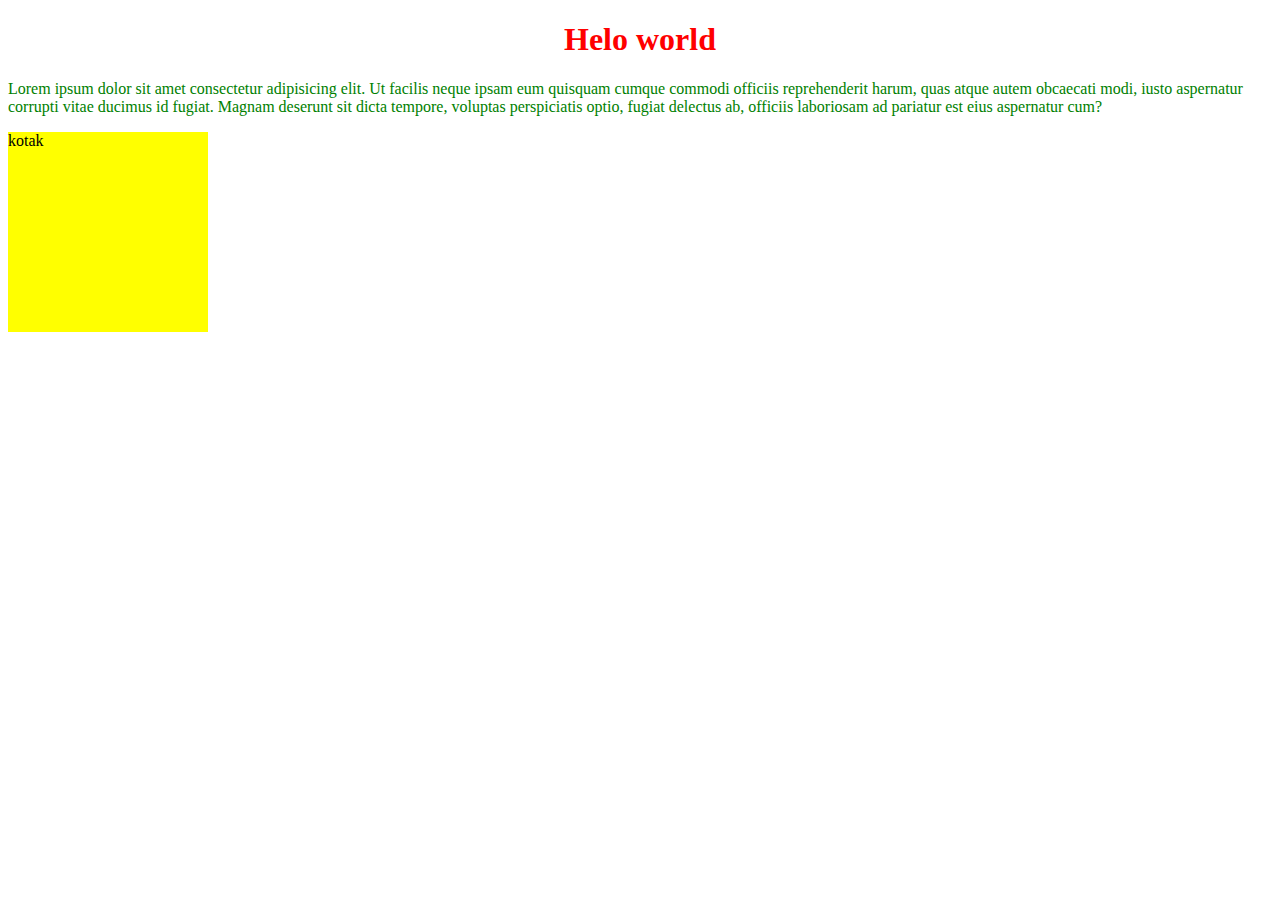
<file: css/index.html>
<!DOCTYPE html>
<html lang="en">
<head>
  <meta charset="UTF-8">
  <meta name="viewport" content="width=device-width, initial-scale=1.0">
  <title>Document</title>
  <link rel="stylesheet" href="assets/css/home.css">

  <!-- internal -->
  <style>
    /* p{
      color: blue;
    } */
  </style>
</head>
<body>
  <!-- inline -->
  <h1 style="color: red; text-align: center;">Helo world</h1>
  <p>Lorem ipsum dolor sit amet consectetur adipisicing elit. Ut facilis neque ipsam eum quisquam cumque commodi officiis reprehenderit harum, quas atque autem obcaecati modi, iusto aspernatur corrupti vitae ducimus id fugiat. Magnam deserunt sit dicta tempore, voluptas perspiciatis optio, fugiat delectus ab, officiis laboriosam ad pariatur est eius aspernatur cum?</p>
  <div>
    kotak
  </div>
</body>
</html>
</file>
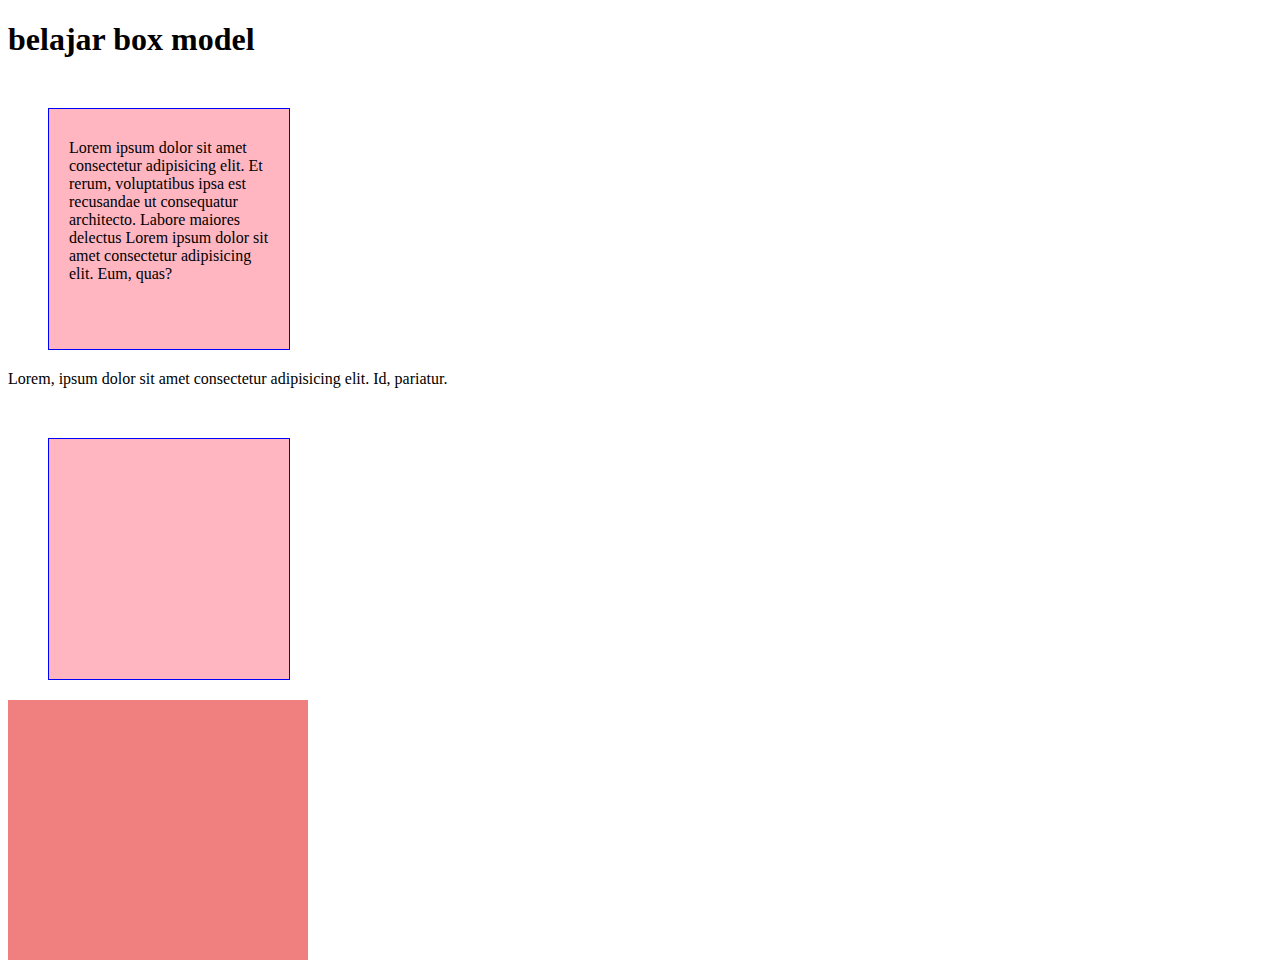
<file: css/box-model.html>
<!DOCTYPE html>
<html lang="en">
<head>
  <meta charset="UTF-8">
  <meta name="viewport" content="width=device-width, initial-scale=1.0">
  <title>Document</title>
  <style>
    .box{
      width: 200px;
      height: 180px;
      background-color: lightpink;
      /* padding-top: 30px;
      padding-left: 20px;
      padding-right: 20px;
      padding-bottom: 30px; */
      /* box-sizing: border-box; */
      padding: 30px 20px;
      /* margin-left: 40px;
      margin-top: 50px;
      margin-right: 40px;
      margin-bottom: 20px; */
      margin: 50px 40px 20px;
      /* border-width: 1px;
      border-style: solid;
      border-color: blue; */
      border: 1px solid blue;
    }
    .container{
      width: 300px;
      height: 260px;
      background-color: lightcoral;
    }
  </style>
</head>
<body>
    <h1>belajar box model</h1>

    <div class="box">
      Lorem ipsum dolor sit amet consectetur adipisicing elit. Et rerum, voluptatibus ipsa est recusandae ut consequatur architecto. Labore maiores delectus Lorem ipsum dolor sit amet consectetur adipisicing elit. Eum, quas?
    </div>
    <p>Lorem, ipsum dolor sit amet consectetur adipisicing elit. Id, pariatur.</p>
    <div class="box">

    </div>
    <div class="container"></div>
</body>
</html>
</file>
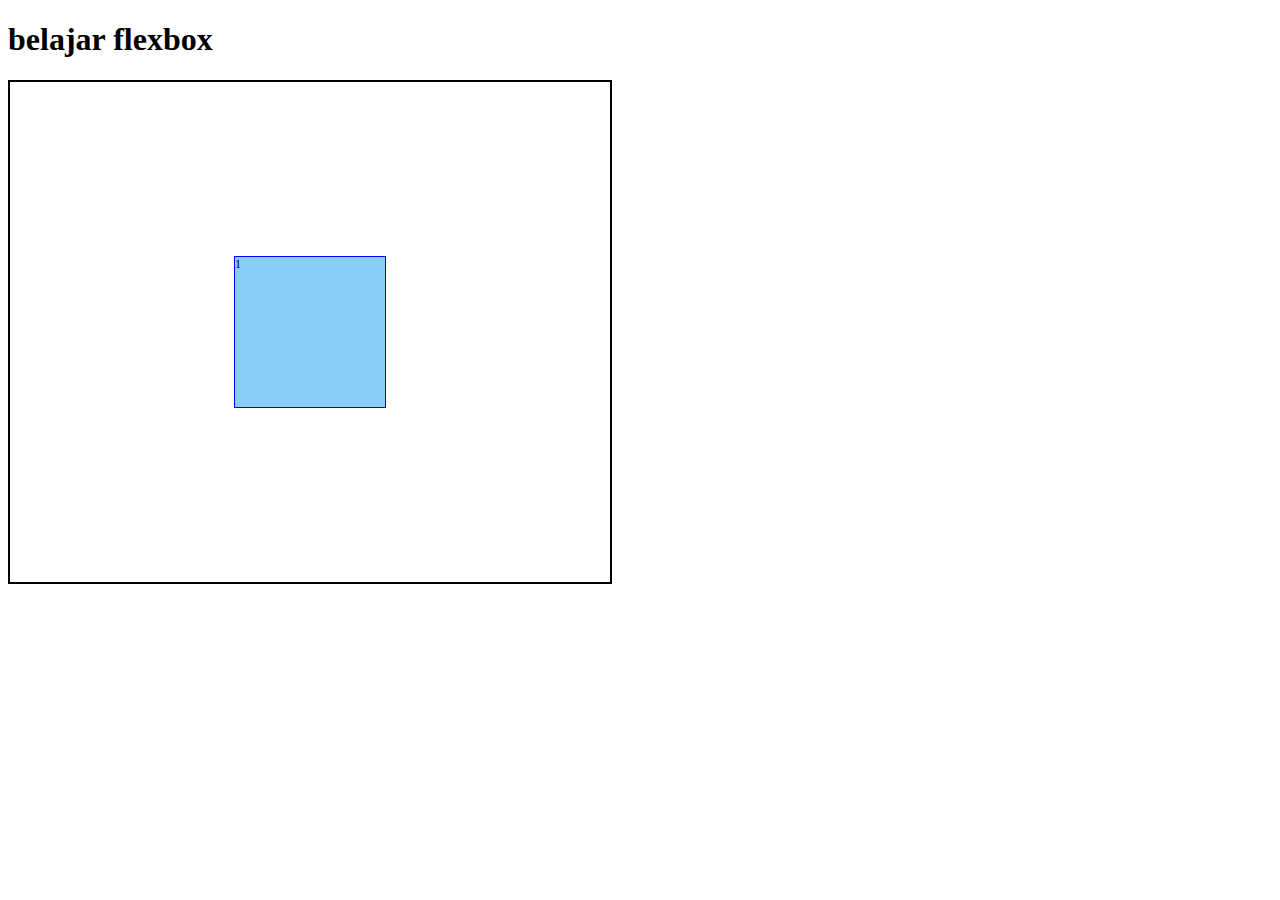
<file: css/flexbox.html>
<!DOCTYPE html>
<html lang="en">
<head>
  <meta charset="UTF-8">
  <meta name="viewport" content="width=device-width, initial-scale=1.0">
  <title>Document</title>
  <style>
    .container{
      width: 600px;
      height: 500px;
      border: 2px solid black;
      display: flex;
      justify-content: center;
      align-items: center;
      /* flex-direction: row;  */
      /* justify-content: center; 
      align-items: baseline; */
      /* flex-wrap: wrap; */
      /* gap: 30px; */
      /* row, coloum, row reverse coloum-reverse */
    }
    .box{
      width: 150px;
      height: 150px;
      border: 1px solid blue;
      background-color: lightskyblue;
      display: inline-block;
    }
    .satu{
      font-size: 12px;
    }
    .dua{
      font-size: 40px;
    }
    .tiga{
      font-size: 20px;
    }
  </style>
</head>
<body>
  <h1>belajar flexbox</h1>
  <div class="container">
    <div class="box satu">
    1
    </div>
    <!-- <div class="box dua">
      2
    </div>
    <div class="box tiga">
      3
    </div> -->
    <!-- <div class="box">
      4
    </div>
    <div class="box">
      5      
    </div>
    <div class="box">
      6
    </div>
    <div class="box">
      7
    </div>
    <div class="box">
      8
    </div>
    <div class="box">
      9
    </div> -->
   
  </div>
</body>
</html>
</file>
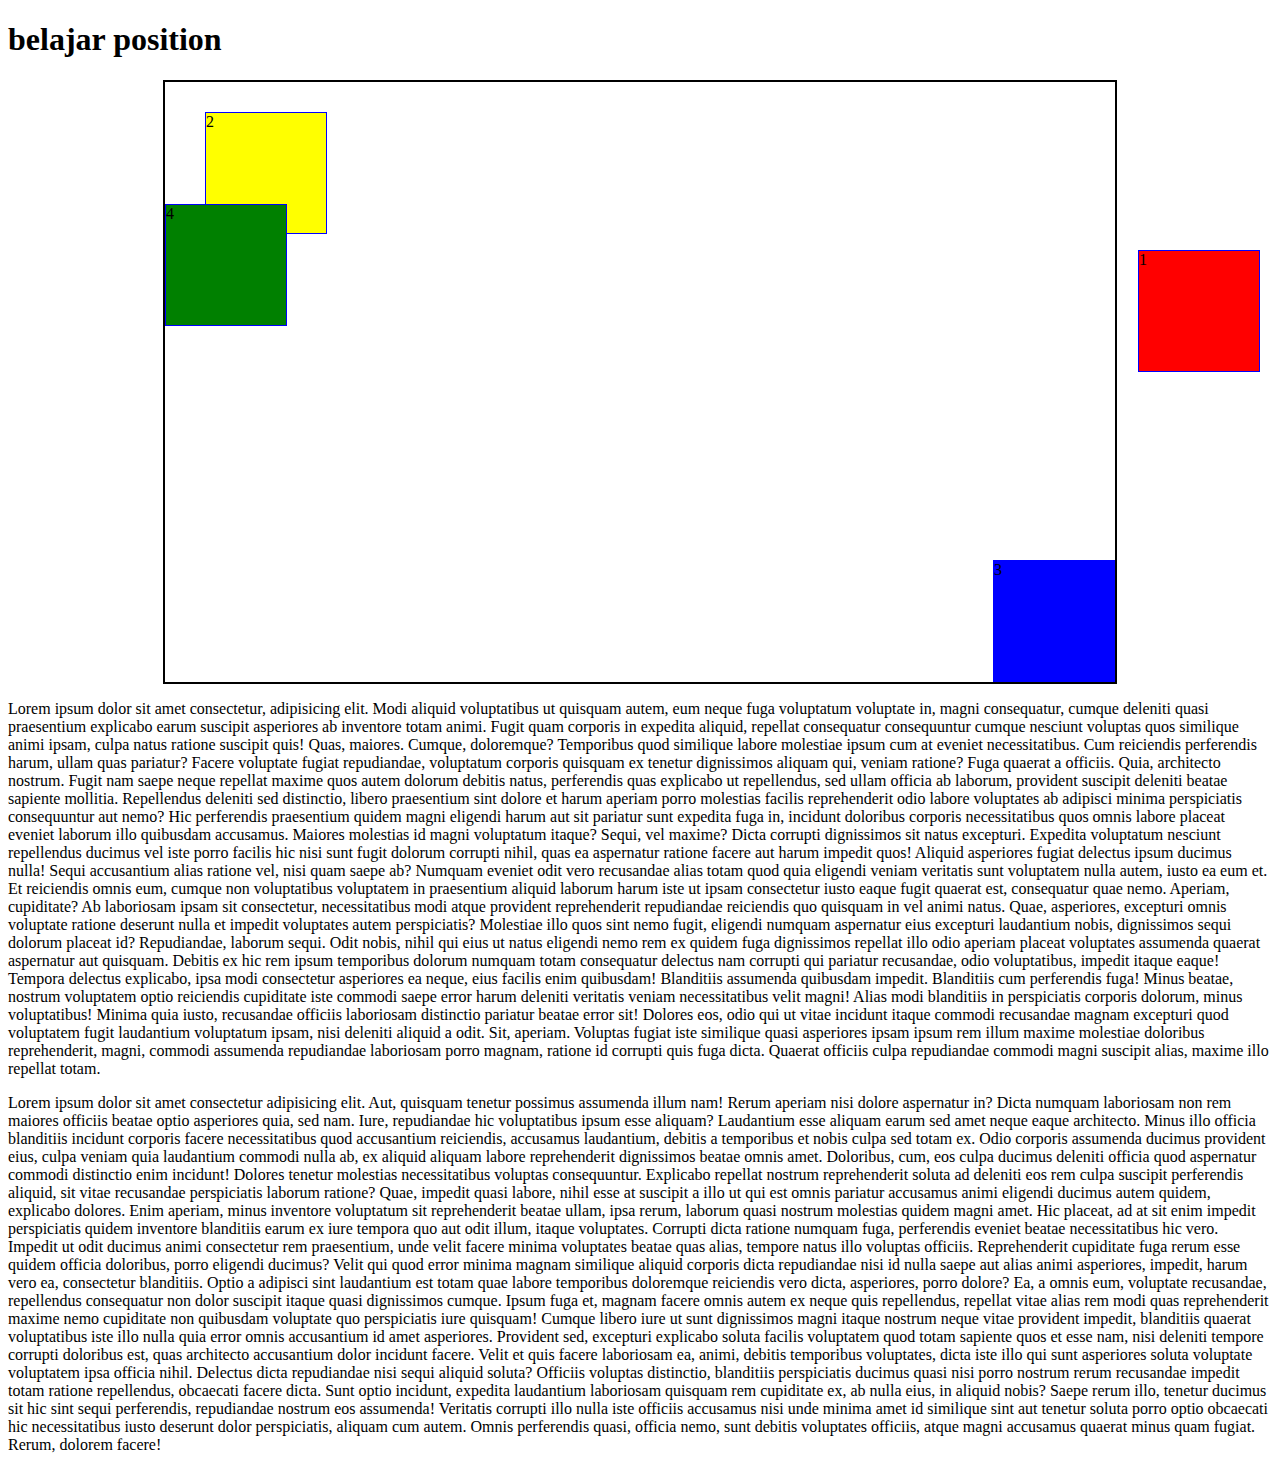
<file: css/position.html>
<!DOCTYPE html>
<html lang="en">
<head>
  <meta charset="UTF-8">
  <meta name="viewport" content="width=device-width, initial-scale=1.0">
  <title>Document</title>
  <style>
    .container{
      width: 950px;
      height: 600px;
      border: 2px solid black;
      margin-left: auto;
      margin-right: auto;
      position: relative;
    }
    .box{
      width: 120px;
      height: 120px;
      border: 1px solid blue;
     
    }
    .satu{
      background-color: red;
      position: fixed;
      right: 20px;
      top: 250px;
    }
    .dua{
      background-color: yellow;
      position: relative;
      left: 40px;
      top: 30px;
      /* right: ;
      top: ;
      bottom: ; */
    }
    .tiga{
      background-color: blue;
      position: absolute;
      right: 0;
      bottom: 0;
    }
    .empat{
      background-color: green;
      position: sticky;
      top: 40px;
    }
  </style>
</head>
<body>
  <h1>belajar position</h1>
  <div class="container">
    <div class="box satu">1</div>
    <div class="box dua">2</div>
    <div class="box tiga">3</div>
    <div class="box empat">4</div>
  </div>
  <p>Lorem ipsum dolor sit amet consectetur, adipisicing elit. Modi aliquid voluptatibus ut quisquam autem, eum neque fuga voluptatum voluptate in, magni consequatur, cumque deleniti quasi praesentium explicabo earum suscipit asperiores ab inventore totam animi. Fugit quam corporis in expedita aliquid, repellat consequatur consequuntur cumque nesciunt voluptas quos similique animi ipsam, culpa natus ratione suscipit quis! Quas, maiores. Cumque, doloremque? Temporibus quod similique labore molestiae ipsum cum at eveniet necessitatibus. Cum reiciendis perferendis harum, ullam quas pariatur? Facere voluptate fugiat repudiandae, voluptatum corporis quisquam ex tenetur dignissimos aliquam qui, veniam ratione? Fuga quaerat a officiis. Quia, architecto nostrum. Fugit nam saepe neque repellat maxime quos autem dolorum debitis natus, perferendis quas explicabo ut repellendus, sed ullam officia ab laborum, provident suscipit deleniti beatae sapiente mollitia. Repellendus deleniti sed distinctio, libero praesentium sint dolore et harum aperiam porro molestias facilis reprehenderit odio labore voluptates ab adipisci minima perspiciatis consequuntur aut nemo? Hic perferendis praesentium quidem magni eligendi harum aut sit pariatur sunt expedita fuga in, incidunt doloribus corporis necessitatibus quos omnis labore placeat eveniet laborum illo quibusdam accusamus. Maiores molestias id magni voluptatum itaque? Sequi, vel maxime? Dicta corrupti dignissimos sit natus excepturi. Expedita voluptatum nesciunt repellendus ducimus vel iste porro facilis hic nisi sunt fugit dolorum corrupti nihil, quas ea aspernatur ratione facere aut harum impedit quos! Aliquid asperiores fugiat delectus ipsum ducimus nulla! Sequi accusantium alias ratione vel, nisi quam saepe ab? Numquam eveniet odit vero recusandae alias totam quod quia eligendi veniam veritatis sunt voluptatem nulla autem, iusto ea eum et. Et reiciendis omnis eum, cumque non voluptatibus voluptatem in praesentium aliquid laborum harum iste ut ipsam consectetur iusto eaque fugit quaerat est, consequatur quae nemo. Aperiam, cupiditate? Ab laboriosam ipsam sit consectetur, necessitatibus modi atque provident reprehenderit repudiandae reiciendis quo quisquam in vel animi natus. Quae, asperiores, excepturi omnis voluptate ratione deserunt nulla et impedit voluptates autem perspiciatis? Molestiae illo quos sint nemo fugit, eligendi numquam aspernatur eius excepturi laudantium nobis, dignissimos sequi dolorum placeat id? Repudiandae, laborum sequi. Odit nobis, nihil qui eius ut natus eligendi nemo rem ex quidem fuga dignissimos repellat illo odio aperiam placeat voluptates assumenda quaerat aspernatur aut quisquam. Debitis ex hic rem ipsum temporibus dolorum numquam totam consequatur delectus nam corrupti qui pariatur recusandae, odio voluptatibus, impedit itaque eaque! Tempora delectus explicabo, ipsa modi consectetur asperiores ea neque, eius facilis enim quibusdam! Blanditiis assumenda quibusdam impedit. Blanditiis cum perferendis fuga! Minus beatae, nostrum voluptatem optio reiciendis cupiditate iste commodi saepe error harum deleniti veritatis veniam necessitatibus velit magni! Alias modi blanditiis in perspiciatis corporis dolorum, minus voluptatibus! Minima quia iusto, recusandae officiis laboriosam distinctio pariatur beatae error sit! Dolores eos, odio qui ut vitae incidunt itaque commodi recusandae magnam excepturi quod voluptatem fugit laudantium voluptatum ipsam, nisi deleniti aliquid a odit. Sit, aperiam. Voluptas fugiat iste similique quasi asperiores ipsam ipsum rem illum maxime molestiae doloribus reprehenderit, magni, commodi assumenda repudiandae laboriosam porro magnam, ratione id corrupti quis fuga dicta. Quaerat officiis culpa repudiandae commodi magni suscipit alias, maxime illo repellat totam.</p>
  <p>Lorem ipsum dolor sit amet consectetur adipisicing elit. Aut, quisquam tenetur possimus assumenda illum nam! Rerum aperiam nisi dolore aspernatur in? Dicta numquam laboriosam non rem maiores officiis beatae optio asperiores quia, sed nam. Iure, repudiandae hic voluptatibus ipsum esse aliquam? Laudantium esse aliquam earum sed amet neque eaque architecto. Minus illo officia blanditiis incidunt corporis facere necessitatibus quod accusantium reiciendis, accusamus laudantium, debitis a temporibus et nobis culpa sed totam ex. Odio corporis assumenda ducimus provident eius, culpa veniam quia laudantium commodi nulla ab, ex aliquid aliquam labore reprehenderit dignissimos beatae omnis amet. Doloribus, cum, eos culpa ducimus deleniti officia quod aspernatur commodi distinctio enim incidunt! Dolores tenetur molestias necessitatibus voluptas consequuntur. Explicabo repellat nostrum reprehenderit soluta ad deleniti eos rem culpa suscipit perferendis aliquid, sit vitae recusandae perspiciatis laborum ratione? Quae, impedit quasi labore, nihil esse at suscipit a illo ut qui est omnis pariatur accusamus animi eligendi ducimus autem quidem, explicabo dolores. Enim aperiam, minus inventore voluptatum sit reprehenderit beatae ullam, ipsa rerum, laborum quasi nostrum molestias quidem magni amet. Hic placeat, ad at sit enim impedit perspiciatis quidem inventore blanditiis earum ex iure tempora quo aut odit illum, itaque voluptates. Corrupti dicta ratione numquam fuga, perferendis eveniet beatae necessitatibus hic vero. Impedit ut odit ducimus animi consectetur rem praesentium, unde velit facere minima voluptates beatae quas alias, tempore natus illo voluptas officiis. Reprehenderit cupiditate fuga rerum esse quidem officia doloribus, porro eligendi ducimus? Velit qui quod error minima magnam similique aliquid corporis dicta repudiandae nisi id nulla saepe aut alias animi asperiores, impedit, harum vero ea, consectetur blanditiis. Optio a adipisci sint laudantium est totam quae labore temporibus doloremque reiciendis vero dicta, asperiores, porro dolore? Ea, a omnis eum, voluptate recusandae, repellendus consequatur non dolor suscipit itaque quasi dignissimos cumque. Ipsum fuga et, magnam facere omnis autem ex neque quis repellendus, repellat vitae alias rem modi quas reprehenderit maxime nemo cupiditate non quibusdam voluptate quo perspiciatis iure quisquam! Cumque libero iure ut sunt dignissimos magni itaque nostrum neque vitae provident impedit, blanditiis quaerat voluptatibus iste illo nulla quia error omnis accusantium id amet asperiores. Provident sed, excepturi explicabo soluta facilis voluptatem quod totam sapiente quos et esse nam, nisi deleniti tempore corrupti doloribus est, quas architecto accusantium dolor incidunt facere. Velit et quis facere laboriosam ea, animi, debitis temporibus voluptates, dicta iste illo qui sunt asperiores soluta voluptate voluptatem ipsa officia nihil. Delectus dicta repudiandae nisi sequi aliquid soluta? Officiis voluptas distinctio, blanditiis perspiciatis ducimus quasi nisi porro nostrum rerum recusandae impedit totam ratione repellendus, obcaecati facere dicta. Sunt optio incidunt, expedita laudantium laboriosam quisquam rem cupiditate ex, ab nulla eius, in aliquid nobis? Saepe rerum illo, tenetur ducimus sit hic sint sequi perferendis, repudiandae nostrum eos assumenda! Veritatis corrupti illo nulla iste officiis accusamus nisi unde minima amet id similique sint aut tenetur soluta porro optio obcaecati hic necessitatibus iusto deserunt dolor perspiciatis, aliquam cum autem. Omnis perferendis quasi, officia nemo, sunt debitis voluptates officiis, atque magni accusamus quaerat minus quam fugiat. Rerum, dolorem facere!</p>
</body>
</html>
</file>
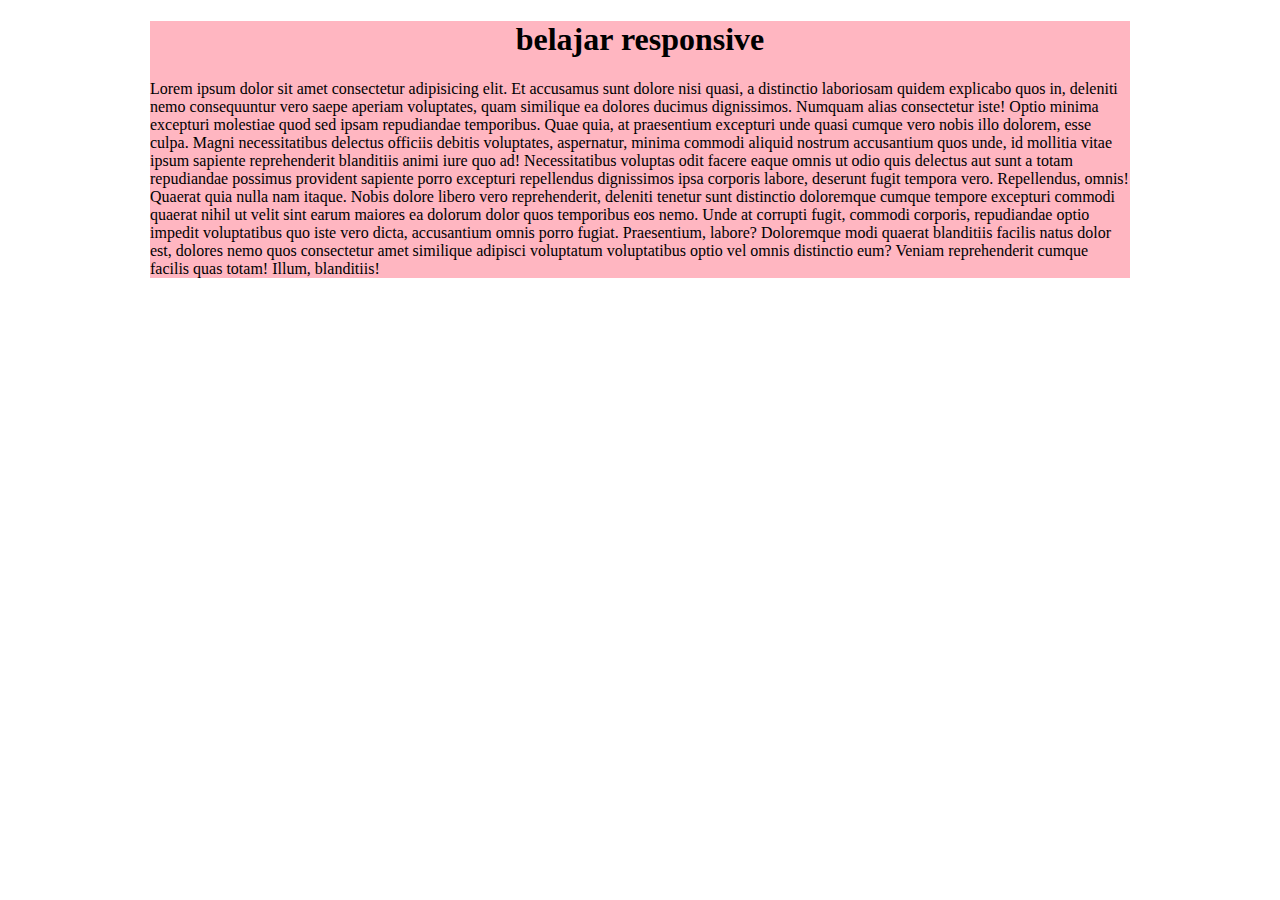
<file: css/responsive.html>
<!DOCTYPE html>
<html lang="en">
<head>
  <meta charset="UTF-8">
  <meta name="viewport" content="width=device-width, initial-scale=1.0">
  <title>Document</title>
  <style>
    /* desktop */
    html, body{
      padding: 0;
      margin: 0;
    }
    .container{
      width: 980px;
      margin-left: auto;
      margin-right: auto;
      background-color: lightpink;
    }
    .title{
      text-align: center;
    }

    /* table */
    @media screen and (max-width: 768px){
      .container{
        width: 500px;
        background-color: lightgreen;
      }
    }

    /* mobile */
    @media (max-width: 576px){
      .container{
        width: 100%;
        padding-left: 20px;
        padding-right: 20px;
        box-sizing: border-box;
        background-color: lightcoral;
      }
    }


  </style>
</head>
<body>
  <div class="container">
    <h1 class="title">belajar responsive</h1>
    <p>Lorem ipsum dolor sit amet consectetur adipisicing elit. Et accusamus sunt dolore nisi quasi, a distinctio laboriosam quidem explicabo quos in, deleniti nemo consequuntur vero saepe aperiam voluptates, quam similique ea dolores ducimus dignissimos. Numquam alias consectetur iste! Optio minima excepturi molestiae quod sed ipsam repudiandae temporibus. Quae quia, at praesentium excepturi unde quasi cumque vero nobis illo dolorem, esse culpa. Magni necessitatibus delectus officiis debitis voluptates, aspernatur, minima commodi aliquid nostrum accusantium quos unde, id mollitia vitae ipsum sapiente reprehenderit blanditiis animi iure quo ad! Necessitatibus voluptas odit facere eaque omnis ut odio quis delectus aut sunt a totam repudiandae possimus provident sapiente porro excepturi repellendus dignissimos ipsa corporis labore, deserunt fugit tempora vero. Repellendus, omnis! Quaerat quia nulla nam itaque. Nobis dolore libero vero reprehenderit, deleniti tenetur sunt distinctio doloremque cumque tempore excepturi commodi quaerat nihil ut velit sint earum maiores ea dolorum dolor quos temporibus eos nemo. Unde at corrupti fugit, commodi corporis, repudiandae optio impedit voluptatibus quo iste vero dicta, accusantium omnis porro fugiat. Praesentium, labore? Doloremque modi quaerat blanditiis facilis natus dolor est, dolores nemo quos consectetur amet similique adipisci voluptatum voluptatibus optio vel omnis distinctio eum? Veniam reprehenderit cumque facilis quas totam! Illum, blanditiis!</p>
  </div>
</body>
</html>
</file>
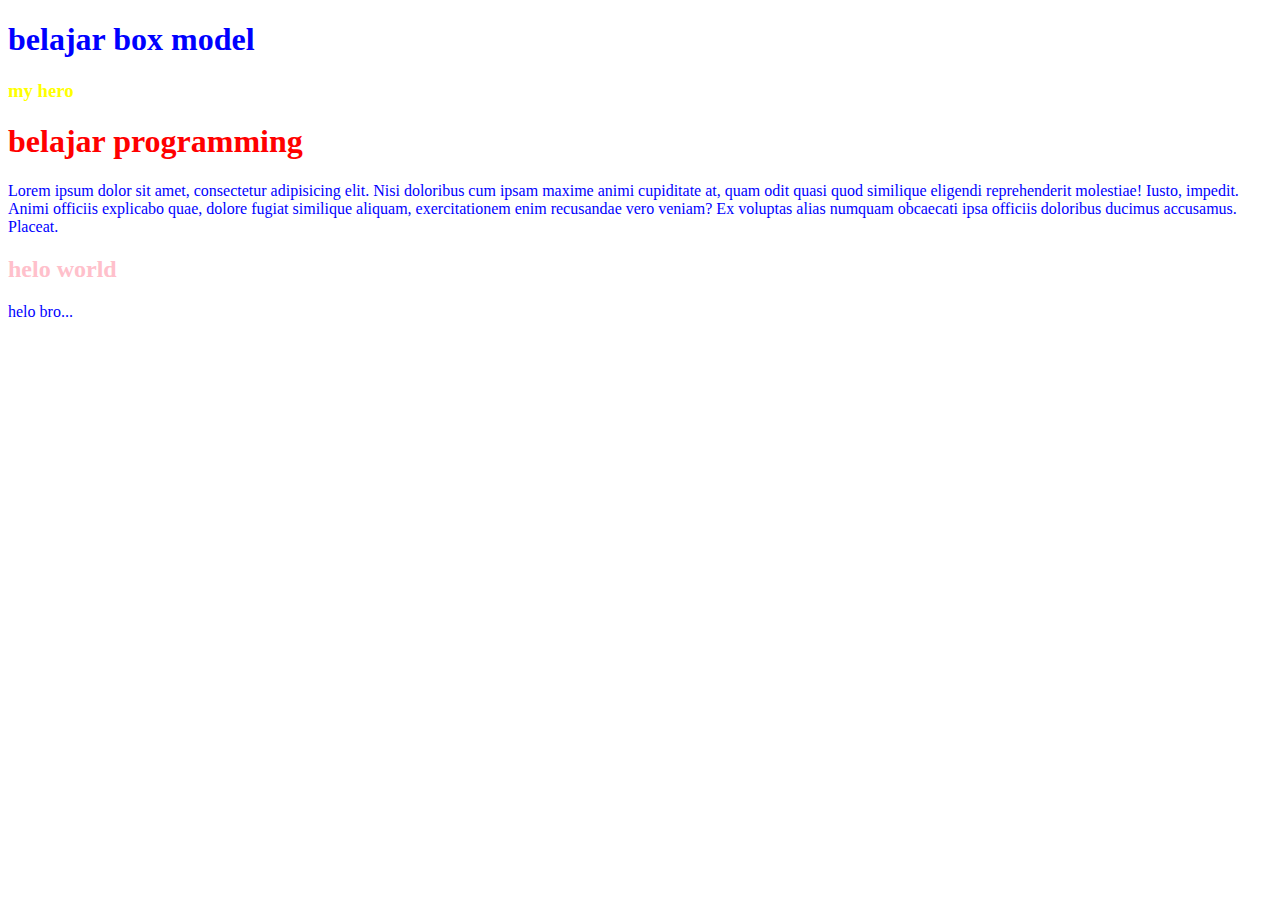
<file: css/selektor.html>
<!DOCTYPE html>
<html lang="en">
<head>
  <meta charset="UTF-8">
  <meta name="viewport" content="width=device-width, initial-scale=1.0">
  <title>Document</title>
  <style>
  /* h1{
    color: red;
  } */
  .title, .content{
    color: blue;
  }
  .sub-title{
    color: red;
  }
  /* .content{
    color: blue;
  } */
  .container h2{
    color: pink;
  }
  #hero{
    color: yellow;
  }
  </style>
</head>
<body>
  <h1 class="title">belajar box model</h1>
  <h3 id="hero">my hero</h3>
  
  <h1 class="sub-title">belajar programming</h1>

  <p class="content">
    Lorem ipsum dolor sit amet, consectetur adipisicing elit. Nisi doloribus cum ipsam maxime animi cupiditate at, quam odit quasi quod similique eligendi reprehenderit molestiae! Iusto, impedit. Animi officiis explicabo quae, dolore fugiat similique aliquam, exercitationem enim recusandae vero veniam? Ex voluptas alias numquam obcaecati ipsa officiis doloribus ducimus accusamus. Placeat.
  </p>
  <div class="container">
    <h2>helo world</h2>
  </div>
  <p class="title">helo bro...</p>
</body>
</html>
</file>
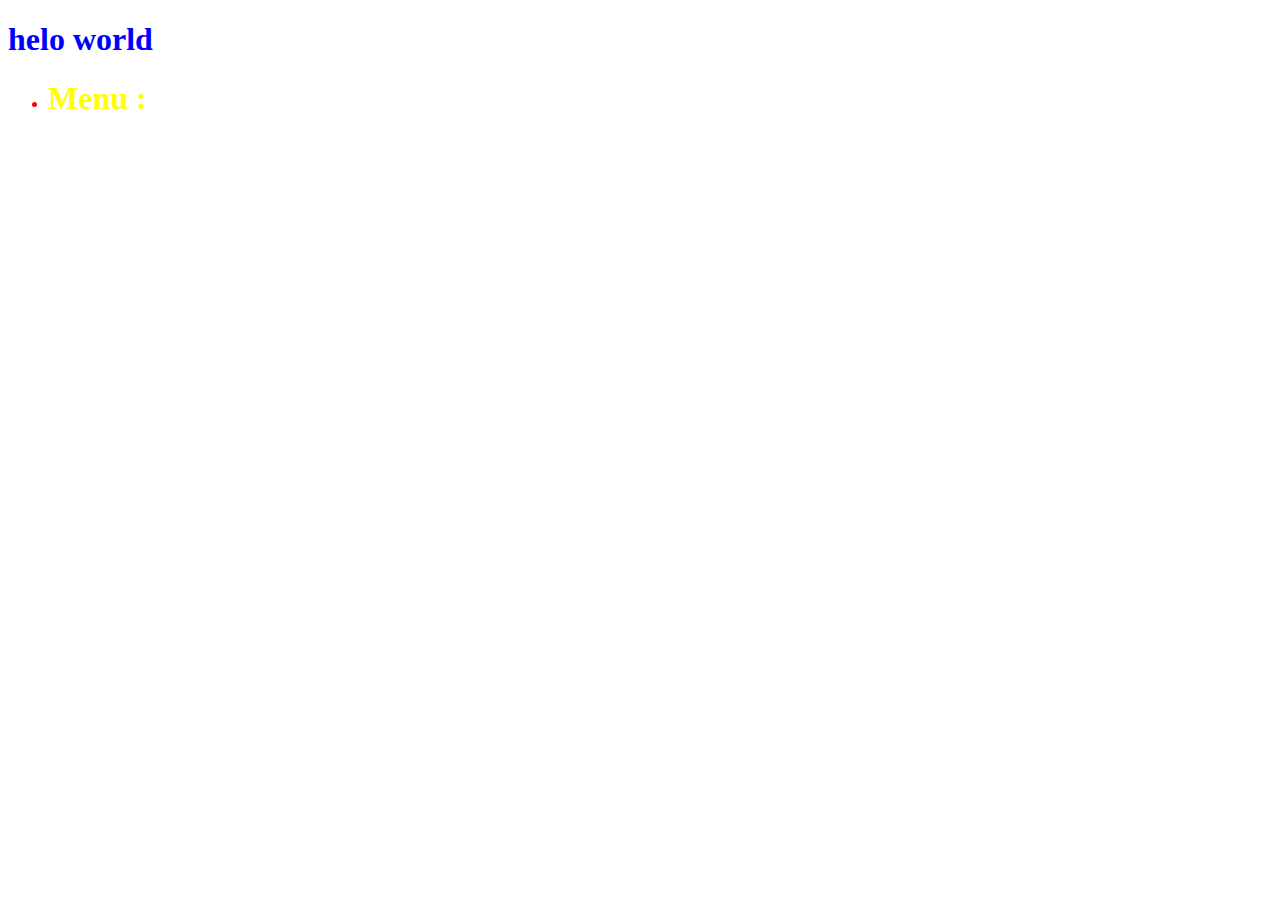
<file: css/specificity.html>
<!DOCTYPE html>
<html lang="en">
<head>
  <meta charset="UTF-8">
  <meta name="viewport" content="width=device-width, initial-scale=1.0">
  <title>Document</title>
  <style>
    /* berapa nilai spescificity dari selektor dibawah ini ? */
    /* 10 + 1 + 10 = 21 */
    .container h1.title{
      color: red;
    }
    /* berapakan nilai specificity dari selektor dibawah ini ? */
    /* 100 + 10 + 10 = 120 */
    #hero .container .title{
      color: blue;
    }
    /* dari seloktor di atas styling color yg digunakan merah atau biru? */

  /*  231 */
  /* 100+ 100 + 10 + 10 + 10 + 1 = 231 */
    #hero #sidebar .menu .list .item h1{
      color: green;
    }

    /* 220 */
    /* 223 */
    /* 1 + 100 + 1 + 100 + 10 + 1 + 10 = 223 */
    div#hero div#sidebar .menu li.item{
      color: red;
    }

  
    .item h1{
      color: yellow !important;
    }
    /* warna apa yg diterapkan */
    /* kuning */
    /* kuning */
  </style>
</head>
<body>
  <div id="hero">
    <div class="container">
      <h1 class="title">helo world</h1>
    </div>
    <div id="sidebar">
      <div class="menu">
        <ul class="list">
          <li class="item">
            <h1>Menu :</h1>
          </li>
        </ul>
      </div>
    </div>
  </div>
 
</body>
</html>
</file>
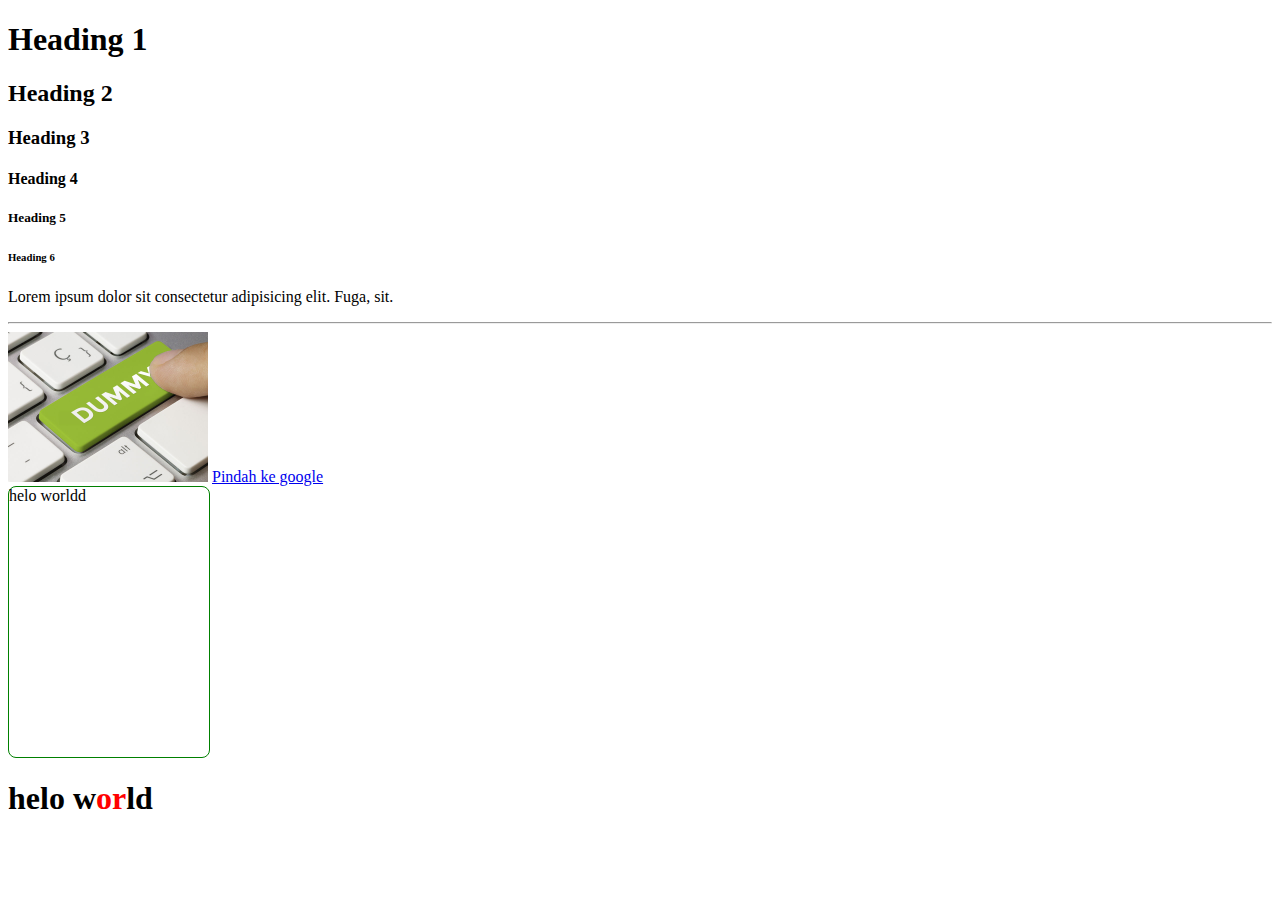
<file: html/basic.html>
<!DOCTYPE html>
<html lang="en">
<head>
    <meta charset="UTF-8">
    <meta name="viewport" content="width=device-width, initial-scale=1.0">
    <title>Document</title>
</head>
<body>
    <h1>Heading 1</h1>
    <h2>Heading 2</h2>
    <h3>Heading 3</h3>
    <h4>Heading 4</h4>
    <h5>Heading 5</h5>
    <h6>Heading 6</h6>

    <p>Lorem ipsum dolor sit   consectetur adipisicing elit. Fuga, sit.</p>
    <hr>
    <img src="dummy.jpg" alt="img dummy" width="200"/>
    <a href="https://google.com" target="_blank">Pindah ke google</a>

    <div style="border-radius: 8px; border: 1px solid green; width: 200px; height: 270px;">helo worldd</div>
    <h1>helo w<span style="color: red;">or</span>ld</h1>
</body>
</html>
</file>
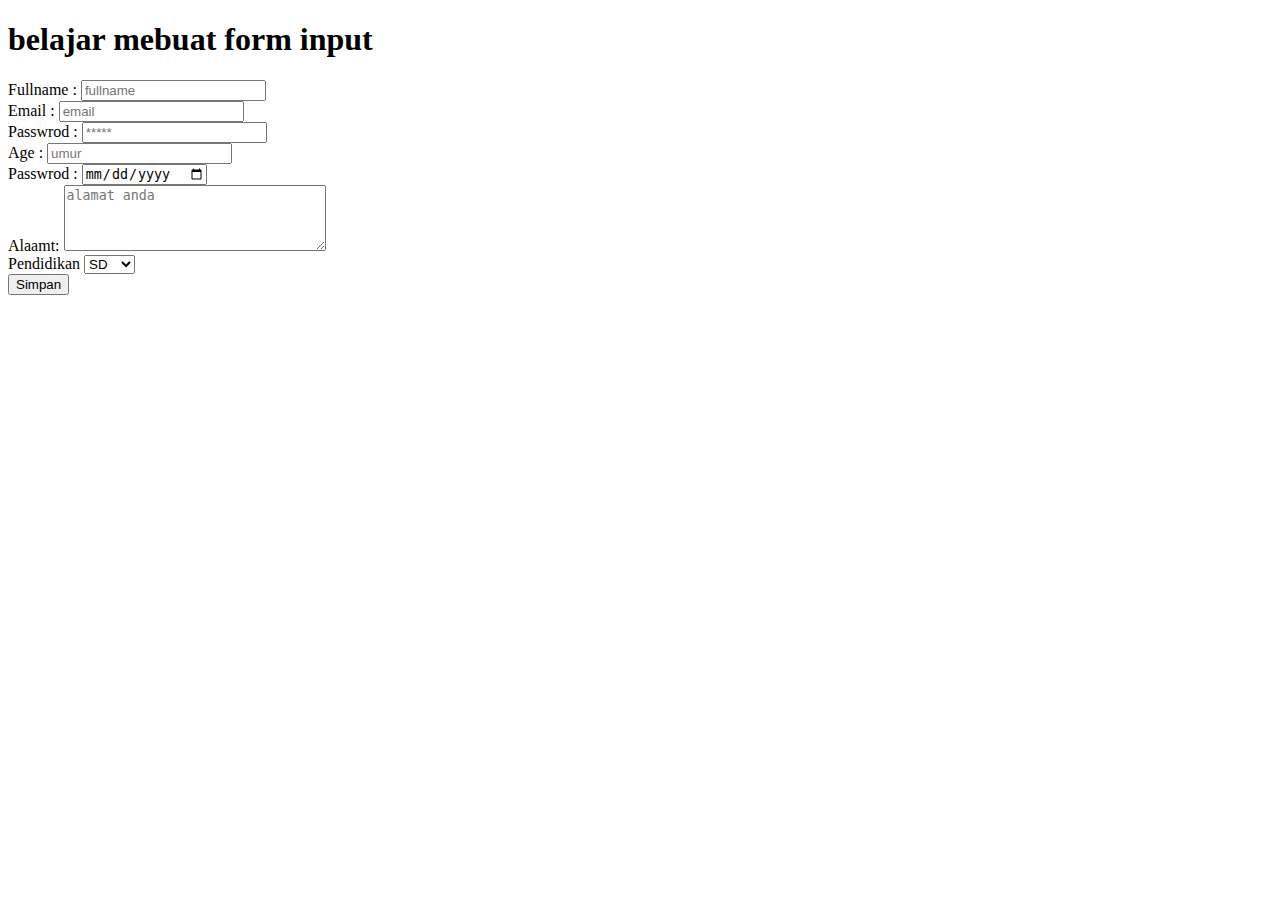
<file: html/form.html>
<!DOCTYPE html>
<html lang="en">
<head>
    <meta charset="UTF-8">
    <meta name="viewport" content="width=device-width, initial-scale=1.0">
    <title>Document</title>
</head>
<body>
    <h1>belajar mebuat form input</h1>
    <form>
        <div>
            <label>Fullname :
            <input type="text" placeholder="fullname"/>
            </label>
        </div>
        <div>
            <label for="email">Email :</label>
            <input type="email" placeholder="email" id="email">
        </div>
        <div>
            <label>Passwrod :</label>
            <input type="password" placeholder="*****">
        </div>
        <div>
            <label>Age :</label>
            <input type="number" placeholder="umur">
        </div>
        <div>
            <label>Passwrod :</label>
            <input type="date" placeholder="tanggal lahir">
        </div>
        <div>
            <label>Alaamt: </label>
            <textarea placeholder="alamat anda" rows="4" cols="30"></textarea>
        </div>
        <div>
            <label>Pendidikan</label>
            <select name="pedidikan">
                <option value="Sekolah Dasar">SD</option>
                <option value="Sekolah Menengah Pertama">SMP</option>
                <option value="Sekolah Menengah Akhir">SMA</option>
                <option value="S1">S1</option>
            </select>
        </div>
        <button>Simpan</button>
    </form>
   
</body>
</html>
</file>
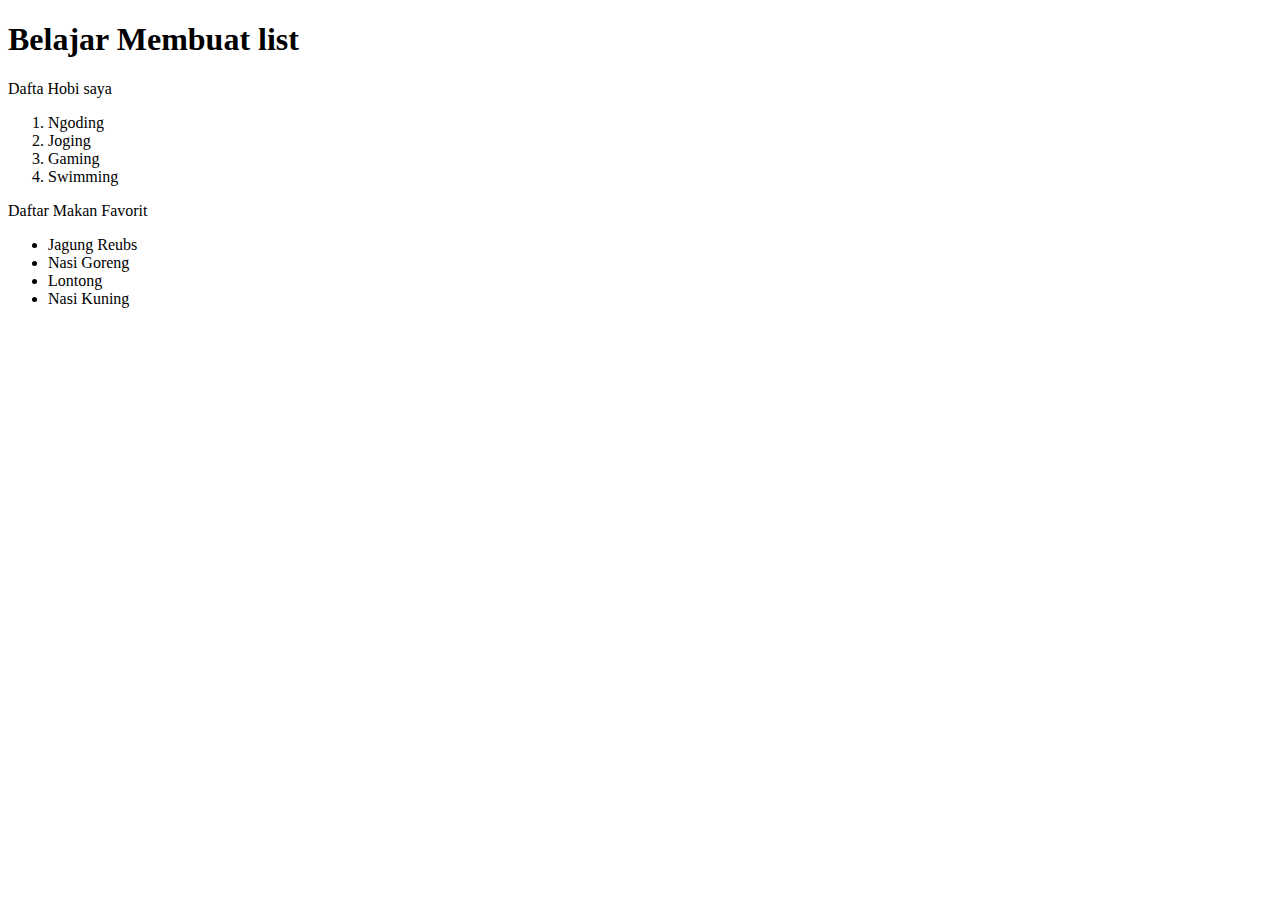
<file: html/list.html>
<!DOCTYPE html>
<html lang="en">
<head>
    <meta charset="UTF-8">
    <meta name="viewport" content="width=device-width, initial-scale=1.0">
    <title>Document</title>
</head>
<body>
    <h1>Belajar Membuat list</h1>
    
    <p>Dafta Hobi saya</p>
    <ol type="1">
        <li>Ngoding</li>
        <li>Joging</li>
        <li>Gaming</li>
        <li>Swimming</li>
    </ol>
    
    <p>Daftar Makan Favorit</p>
    <ul>
        <li>Jagung Reubs</li>
        <li>Nasi Goreng</li>
        <li>Lontong</li>
        <li>Nasi Kuning</li>
    </ul>
</body>
</html>
</file>
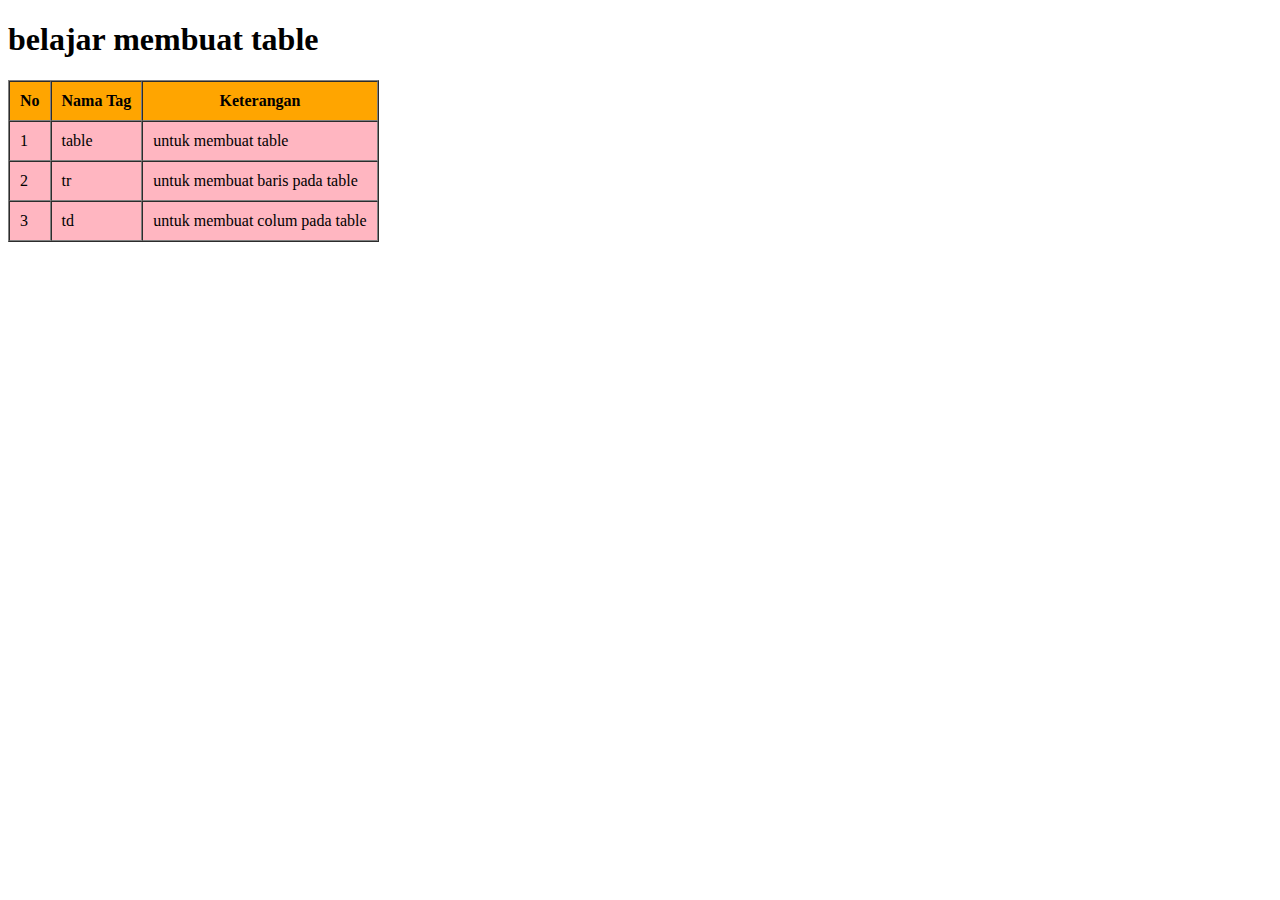
<file: html/table.html>
<!DOCTYPE html>
<html lang="en">
<head>
    <meta charset="UTF-8">
    <meta name="viewport" content="width=device-width, initial-scale=1.0">
    <title>Document</title>
</head>
<body>
    <h1>belajar membuat table</h1>
    <table border="1" cellpadding="10" cellspacing="0">
        <thead style="background-color: orange;">
            <tr>
                <th>No</th>
                <th>
                    Nama Tag
                </th>
                <th>
                    Keterangan
                </th>
            </tr>
        </thead>
       <tbody style="background-color: lightpink;">
        <tr>
            <td>1</td>
            <td>
                table
            </td>
            <td>untuk membuat table</td>
        </tr>
        <tr>
            <td>2</td>
            <td>tr</td>
            <td>untuk membuat baris pada table</td>
        </tr>
        <tr>
            <td>3</td>
            <td>td</td>
            <td>untuk membuat colum pada table</td>
        </tr>
       </tbody>
      
    </table>
</body>
</html>
</file>
<file: css/assets/css/home.css>
div{
  width: 200px;
  height: 200px;
  background-color: yellow;
}

p{
  color: green;
}
</file>
